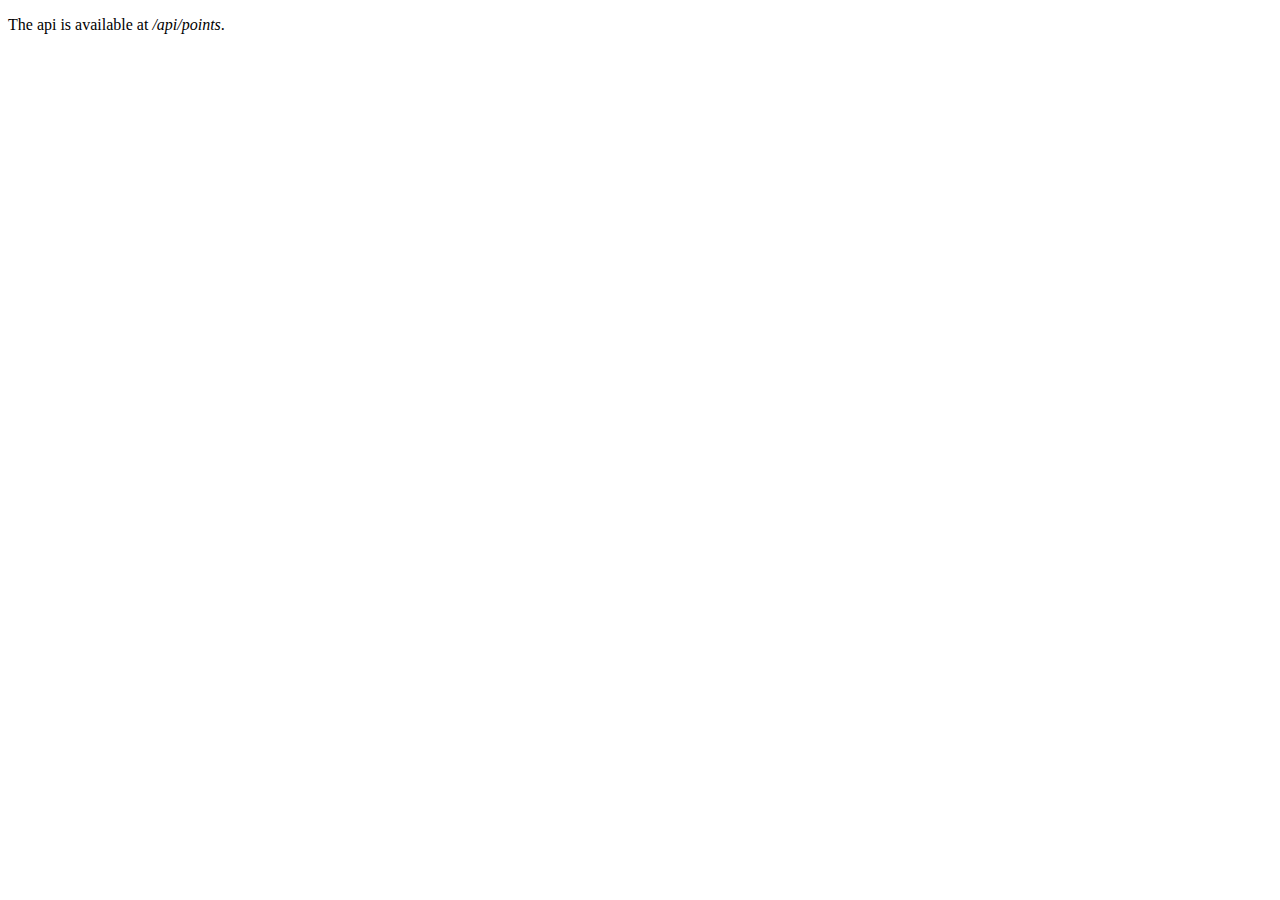
<file: templates/index.html>
<!DOCTYPE html>
<html lang="de">
	<head>
		<meta charset="UTF-8" />
		<meta name="viewport" content="width=device-width, initial-scale=1.0" />
		<title>API</title>
		<style>
			.error {
				color: red;
			}
		</style>
	</head>
	<body>
		<p>The api is available at <em>/api/points</em>.</p>
		<!-- todo: form that accesses the API -->
	</body>
</html>
</file>
